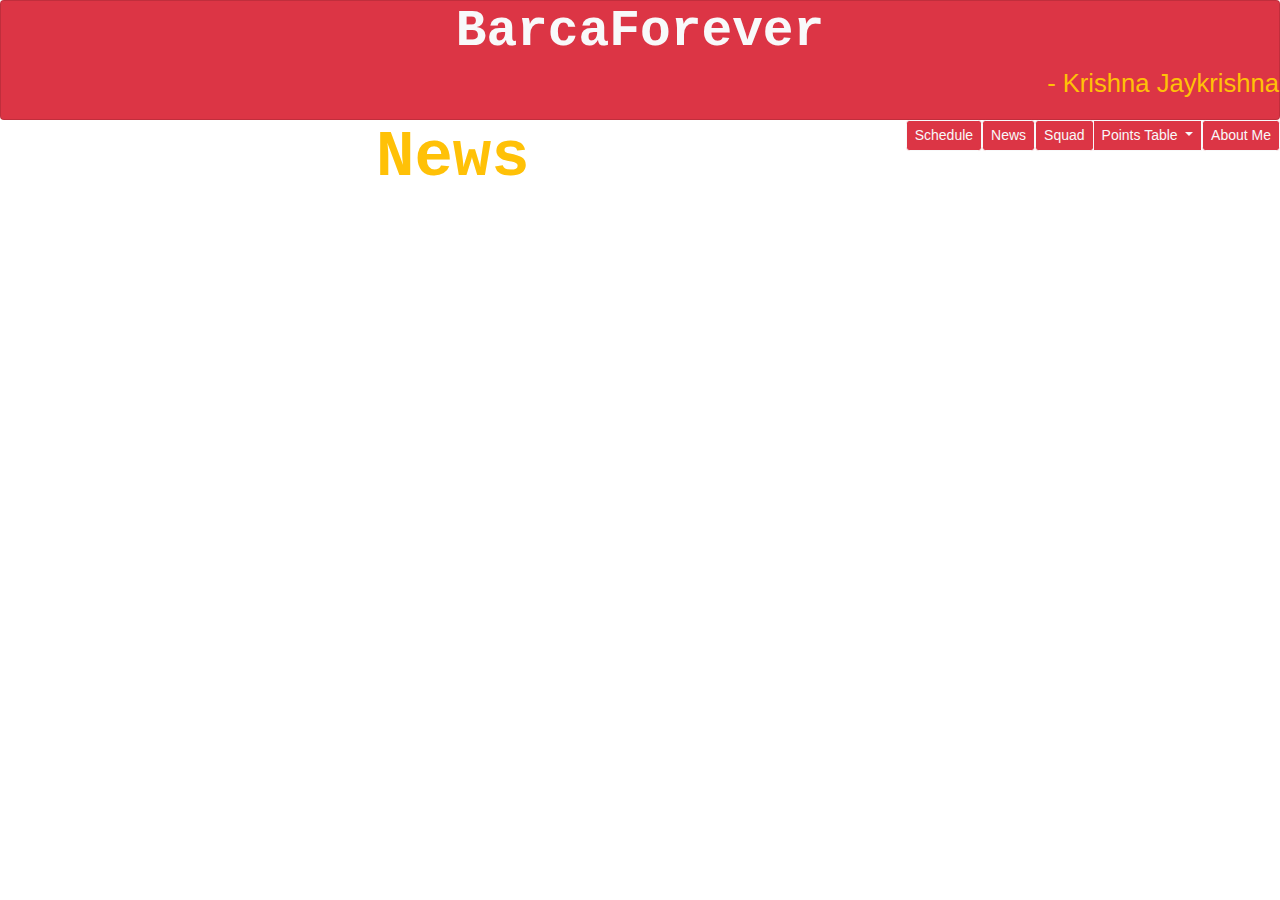
<file: website/news.html>
<!doctype html>
<html lang="en">
  <head>
    <!--bootstrap-->
        <meta charset="utf-8">
        <meta name="viewport" content="width=device-width, initial-scale=1, shrink-to-fit=no">
        <link rel="stylesheet" href="https://stackpath.bootstrapcdn.com/bootstrap/4.4.1/css/bootstrap.min.css" integrity="sha384-Vkoo8x4CGsO3+Hhxv8T/Q5PaXtkKtu6ug5TOeNV6gBiFeWPGFN9MuhOf23Q9Ifjh" crossorigin="anonymous">
    <style>
    h3{
       font-size:4vw;
    }
    h1{
      font-size:5vw;
    }
    h2{
      font-size:3vw;
    }
    p{
      font-size: 2vw;
    }
  h1 {text-align: center;}
  </style>
  <title>BarcaForever</title>
  </head>
<body>

  <!--header-->
  <div class="card bg-danger text-white">
    <h3 class="card-h1 text-light text-center font-weight-bold text-monospace">BarcaForever</h3>
    <div class="card-subtitle text-warning text-right"><p>- Krishna Jaykrishna</p></div>

 </div>
 <!--buttons-->
 <div class="btn-group  flex-wrap float-right" role="group" aria-label="Button group with nested dropdown">
 <a href="index.html"><button type="button" class="btn btn-danger btn-outline-light btn-sm">Schedule</button></a>
 <a href="news.html"><button type="button" class="btn btn-danger btn-outline-light btn-sm">News</button></a>
 <a href="squad.html"><button type="button" class="btn btn-danger btn-outline-light btn-sm">Squad</button></a>
 <div class="btn-group" role="group">
   <button id="btnGroupDrop1" type="button" class="btn btn-danger dropdown-toggle btn-outline-light btn-sm" data-toggle="dropdown" aria-haspopup="true" aria-expanded="false">
     Points Table
   </button>
   <div class="dropdown-menu" aria-labelledby="btnGroupDrop1">
     <a class="dropdown-item" href="ll.html">La liga</a>
     <a class="dropdown-item" href="cl.html">Champions League</a>
   </div>
 </div>
 <a href="aboutme.html"><button type="button" class="btn btn-danger btn-outline-light btn-sm">About Me</button></a>
 </div>

  <h1 class="text-warning font-weight-bold text-monospace">News</h1>
<!--bootstrap-->
<script src="https://code.jquery.com/jquery-3.2.1.slim.min.js" integrity="sha384-KJ3o2DKtIkvYIK3UENzmM7KCkRr/rE9/Qpg6aAZGJwFDMVNA/GpGFF93hXpG5KkN" crossorigin="anonymous"></script>
<script src="https://cdnjs.cloudflare.com/ajax/libs/popper.js/1.12.9/umd/popper.min.js" integrity="sha384-ApNbgh9B+Y1QKtv3Rn7W3mgPxhU9K/ScQsAP7hUibX39j7fakFPskvXusvfa0b4Q" crossorigin="anonymous"></script>
<script src="https://maxcdn.bootstrapcdn.com/bootstrap/4.0.0/js/bootstrap.min.js" integrity="sha384-JZR6Spejh4U02d8jOt6vLEHfe/JQGiRRSQQxSfFWpi1MquVdAyjUar5+76PVCmYl" crossorigin="anonymous"></script>
</body>
</html>
</file>
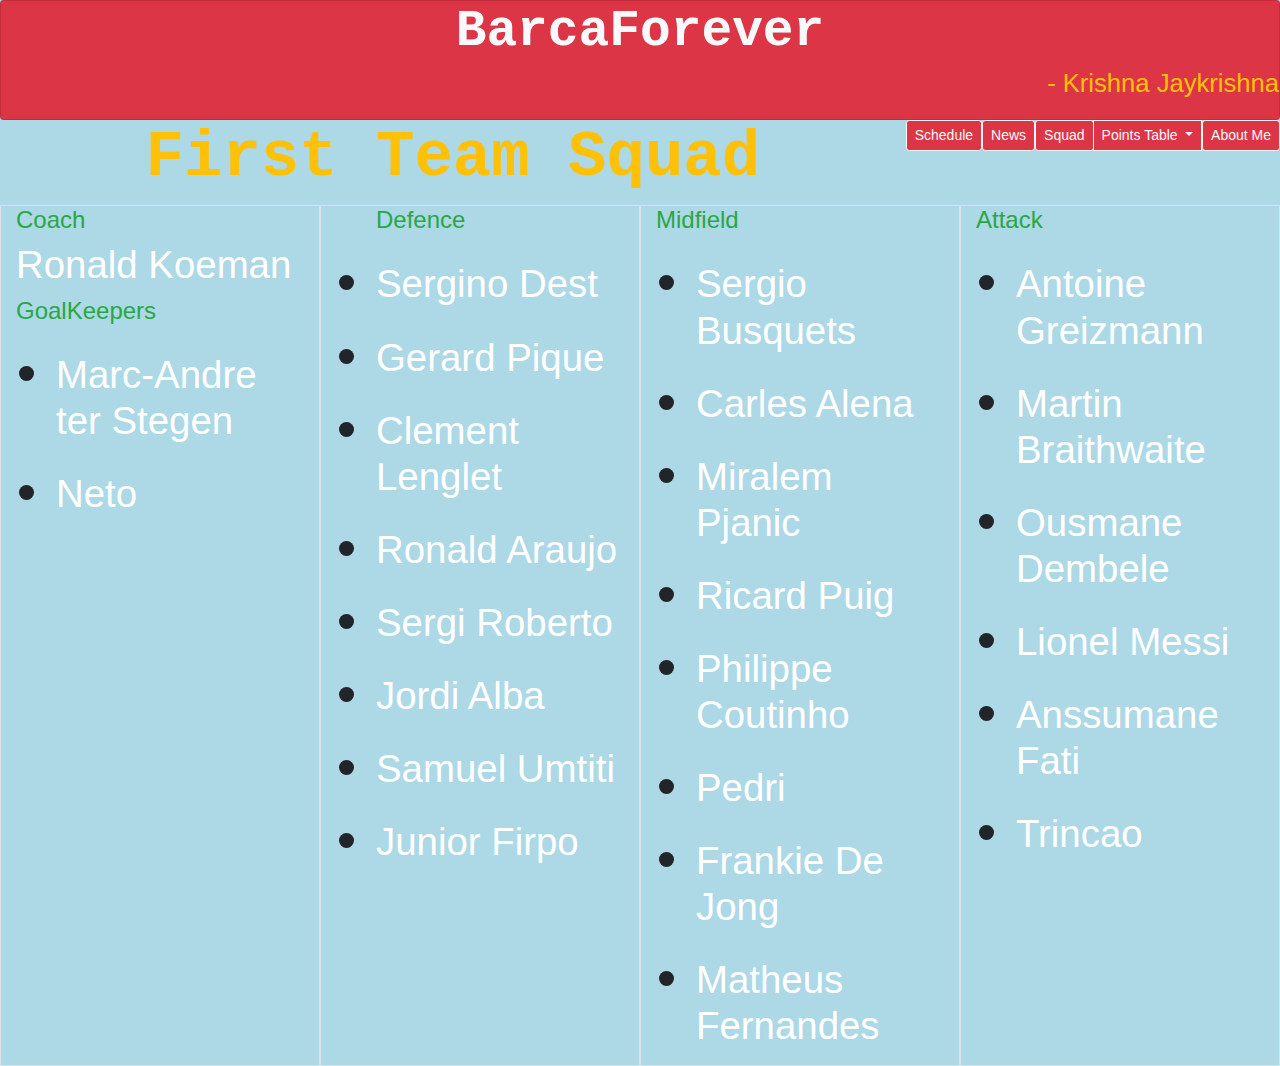
<file: website/squad.html>
<!doctype html>
<html lang="en">
  <head><!--bootstrap-->

      <meta charset="utf-8">
      <meta name="viewport" content="width=device-width, initial-scale=1, shrink-to-fit=no">
      <link rel="stylesheet" href="https://stackpath.bootstrapcdn.com/bootstrap/4.4.1/css/bootstrap.min.css" integrity="sha384-Vkoo8x4CGsO3+Hhxv8T/Q5PaXtkKtu6ug5TOeNV6gBiFeWPGFN9MuhOf23Q9Ifjh" crossorigin="anonymous">
    <!--background-->
    <style>
    ul li::marker {
font-size: 4vw;
}
    h3{
       font-size:4vw;
    }
    h1{
      font-size:5vw;
    }
    h2{
      font-size:3vw;
    }
    body {
      background-color: lightblue;
    }
    p{
      font-size: 2vw;
    }
h1 {text-align: center;}
</style>

<title>BarcaForever</title>
  </head>
<body>
  <!--header-->
  <div class="card bg-danger text-white">
    <h3  class="card-h1 text-light text-center font-weight-bold text-monospace">BarcaForever</h3>
    <div class="card-subtitle text-warning text-right"><p>- Krishna Jaykrishna</p></div>
 </div>
<!--buttons-->
<div class="btn-group  flex-wrap float-right" role="group" aria-label="Button group with nested dropdown">
<a href="index.html"><button type="button" class="btn btn-danger btn-outline-light btn-sm">Schedule</button></a>
<a href="news.html"><button type="button" class="btn btn-danger btn-outline-light btn-sm">News</button></a>
<a href="squad.html"><button type="button" class="btn btn-danger btn-outline-light btn-sm">Squad</button></a>
<div class="btn-group" role="group">
  <button id="btnGroupDrop1" type="button" class="btn btn-danger dropdown-toggle btn-outline-light btn-sm" data-toggle="dropdown" aria-haspopup="true" aria-expanded="false">
    Points Table
  </button>
  <div class="dropdown-menu" aria-labelledby="btnGroupDrop1">
    <a class="dropdown-item" href="ll.html">La liga</a>
    <a class="dropdown-item" href="cl.html">Champions League</a>
  </div>
</div>
<a href="aboutme.html"><button type="button" class="btn btn-danger btn-outline-light btn-sm">About Me</button></a>
</div>
  <h1 class="text-warning font-weight-bold text-monospace">First Team Squad</h1>

  <div class="container-fluid">
  <div class="row">
    <div class="col border">
      <h4 class="text-success">Coach</h4>
      <h2><span style="color:white">Ronald Koeman</span>
      <!--<img src="/Users/krishnajaykrishna/Desktop/website/Images/koeman.jpg" class="img-fluid"  width="80px" height="80px"></h2>-->
      <h4 class="text-success">GoalKeepers</h4>
      <ul>
    <li> <h2><span style="color:white">Marc-Andre ter Stegen</span></li>
    <li> <h2><span style="color:white">Neto</span></li>
      </ul>

      </div>
    <div class="col border">
        <ul>
      <h4 class="text-success">Defence</h4>
    <li>  <h2><span style="color:white">Sergino Dest</span></li>
      <li><h2><span style="color:white">Gerard Pique</span></li>
  <li>    <h2><span style="color:white">Clement Lenglet</span></li>
      <li><h2><span style="color:white">Ronald Araujo</span></li>
    <li>  <h2><span style="color:white">Sergi Roberto</span></li>
    <li>  <h2><span style="color:white">Jordi Alba</span></li>
    <li>  <h2><span style="color:white">Samuel Umtiti</span></li>
    <li>  <h2><span style="color:white">Junior Firpo</span></li>
    </ul>
    </div>
    <div class="col border">
      <h4 class="text-success">Midfield</h4>
      <ul>
    <li>  <h2><span style="color:white">Sergio Busquets</span></li>
    <li>  <h2><span style="color:white">Carles Alena</span></li>
    <li>  <h2><span style="color:white">Miralem Pjanic</span></li>
    <li>  <h2><span style="color:white">Ricard Puig</span></li>
    <li>  <h2><span style="color:white">Philippe Coutinho</span></li>
    <li>  <h2><span style="color:white">Pedri</span></li>
    <li>  <h2><span style="color:white">Frankie De Jong</span></li>
    <li>  <h2><span style="color:white">Matheus Fernandes</span></li>
    </ul>

    </div>
    <div class="col border">
      <h4 class="text-success">Attack</h4>
      <ul>
  <li>    <h2><span style="color:white">Antoine Greizmann</span></li>
    <li>  <h2><span style="color:white">Martin Braithwaite</span></li>
  <li>    <h2><span style="color:white">Ousmane Dembele</span></li>
      <li><h2><span style="color:white">Lionel Messi</span></li>
    <li>  <h2><span style="color:white">Anssumane Fati</span></li>
    <li>  <h2><span style="color:white">Trincao</span></li>
    </ul>
    </div>
  </div>
</div>

<!--bootstrap-->
<script src="https://code.jquery.com/jquery-3.2.1.slim.min.js" integrity="sha384-KJ3o2DKtIkvYIK3UENzmM7KCkRr/rE9/Qpg6aAZGJwFDMVNA/GpGFF93hXpG5KkN" crossorigin="anonymous"></script>
<script src="https://cdnjs.cloudflare.com/ajax/libs/popper.js/1.12.9/umd/popper.min.js" integrity="sha384-ApNbgh9B+Y1QKtv3Rn7W3mgPxhU9K/ScQsAP7hUibX39j7fakFPskvXusvfa0b4Q" crossorigin="anonymous"></script>
<script src="https://maxcdn.bootstrapcdn.com/bootstrap/4.0.0/js/bootstrap.min.js" integrity="sha384-JZR6Spejh4U02d8jOt6vLEHfe/JQGiRRSQQxSfFWpi1MquVdAyjUar5+76PVCmYl" crossorigin="anonymous"></script>
</body>
</html>
</file>
